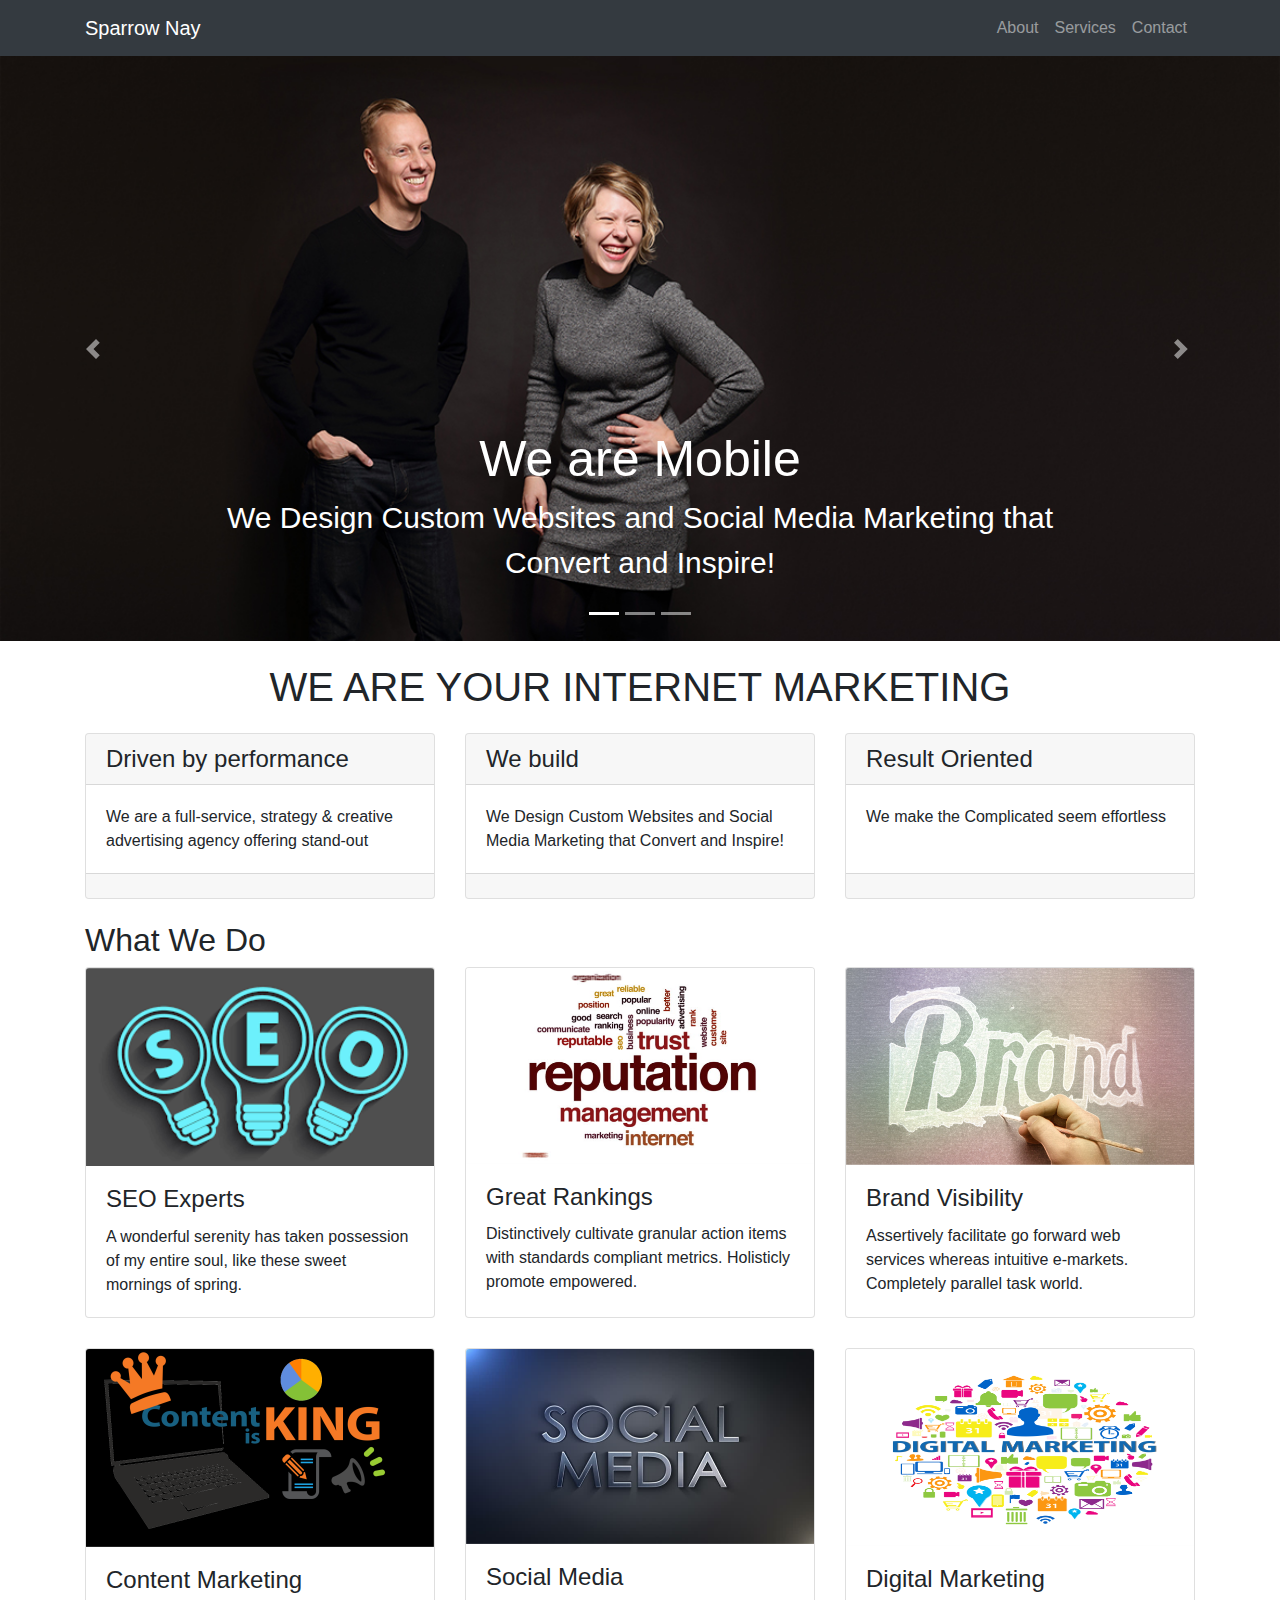
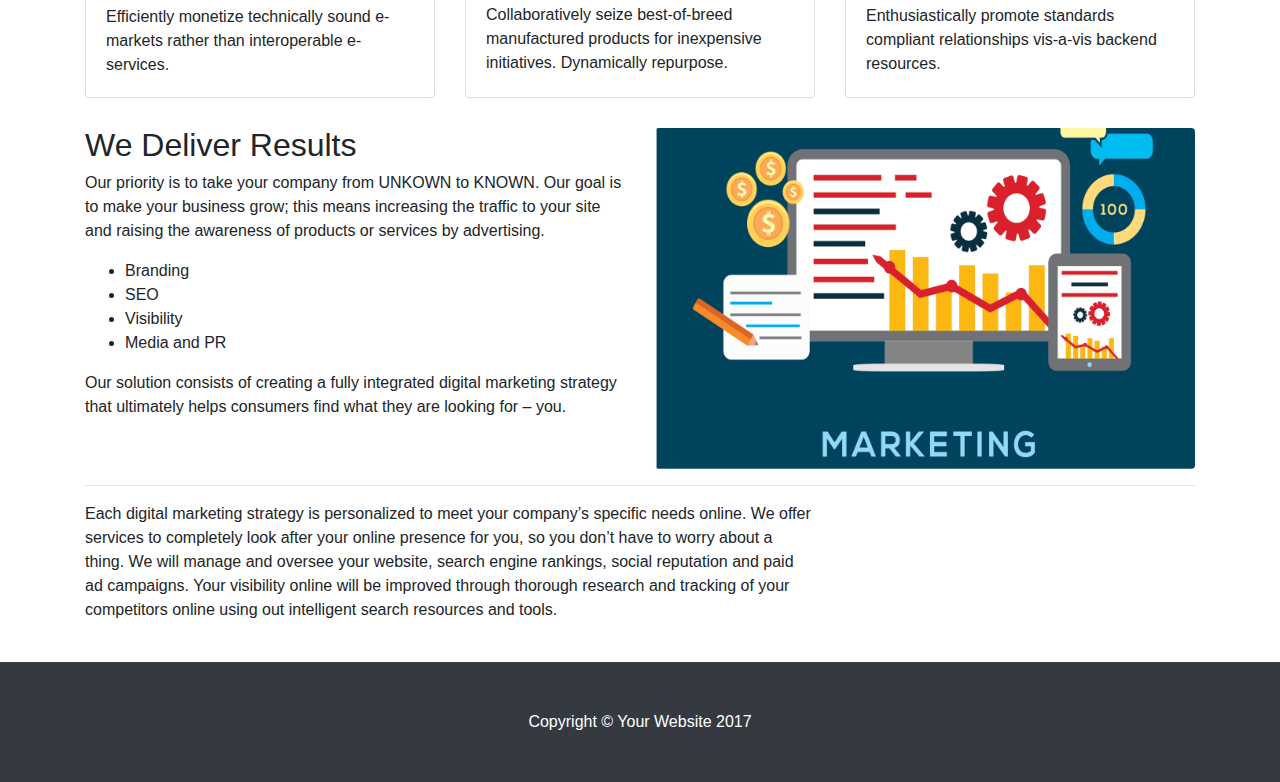
<file: index.html>
<!DOCTYPE html>
<html lang="en">

  <head>

    <meta charset="utf-8">
    <meta name="viewport" content="width=device-width, initial-scale=1, shrink-to-fit=no">
    <meta name="description" content="">
    <meta name="author" content="">

    <title>Sparrow Nay - Digital Marketing Agency - Home</title>

    <!-- Bootstrap core CSS -->
    <link rel="shortcut icon" href="mail/sp.png" type="image/x-icon" />
    <link href="vendor/bootstrap/css/bootstrap.min.css" rel="stylesheet">

    <!-- Custom styles for this template -->
    <link href="css/modern-business.css" rel="stylesheet">

  </head>

  <body>

    <!-- Navigation -->
    <nav class="navbar fixed-top navbar-expand-lg navbar-dark bg-dark fixed-top">
      <div class="container">
        <a class="navbar-brand" href="index.html">Sparrow Nay</a>
        <button class="navbar-toggler navbar-toggler-right" type="button" data-toggle="collapse" data-target="#navbarResponsive" aria-controls="navbarResponsive" aria-expanded="false" aria-label="Toggle navigation">
          <span class="navbar-toggler-icon"></span>
        </button>
        <div class="collapse navbar-collapse" id="navbarResponsive">
          <ul class="navbar-nav ml-auto">
            <li class="nav-item">
              <a class="nav-link" href="about.html">About</a>
            </li>
            <li class="nav-item">
              <a class="nav-link" href="services.html">Services</a>
            </li>
            <li class="nav-item">
              <a class="nav-link" href="contact.html">Contact</a>
            </li>
          </ul>
        </div>
      </div>
    </nav>

    <header>
      <div id="carouselExampleIndicators" class="carousel slide" data-ride="carousel">
        <ol class="carousel-indicators">
          <li data-target="#carouselExampleIndicators" data-slide-to="0" class="active"></li>
          <li data-target="#carouselExampleIndicators" data-slide-to="1"></li>
          <li data-target="#carouselExampleIndicators" data-slide-to="2"></li>
        </ol>
        <div class="carousel-inner" role="listbox">
          <!-- Slide One - Set the background image for this slide in the line below -->
          <div class="carousel-item active">
             <img src="mail/you.jpg" alt="Los Angeles" width="100%">
            <div class="carousel-caption d-none d-md-block">
              <h3 style="font-size:50px;">We are Mobile</h3>
              <p style="font-size:30px;">We Design Custom Websites and Social Media Marketing that Convert and Inspire! </p>
            </div>
          </div>
          <!-- Slide Two - Set the background image for this slide in the line below -->
          <div class="carousel-item">
            <img src="mail/you.jpg" alt="Los Angeles" width="100%">
            <div class="carousel-caption d-none d-md-block">
              <h3 style="font-size:50px;">We are Social</h3>
              <p style="font-size:30px;">We are a full-service, strategy & creative advertising agency offering stand-out</p>
            </div>
          </div>
          <!-- Slide Three - Set the background image for this slide in the line below -->
          <div class="carousel-item">
            <img src="mail/you.jpg" alt="Los Angeles" width="100%">
            <div class="carousel-caption d-none d-md-block">
              <h3 style="font-size:50px;">We are Digital</h3>
              <p style="font-size:30px;">We Design Custom Websites and Social Media Marketing that Convert and Inspire! </p>
            </div>
          </div>
        </div>
        <a class="carousel-control-prev" href="#carouselExampleIndicators" role="button" data-slide="prev">
          <span class="carousel-control-prev-icon" aria-hidden="true"></span>
          <span class="sr-only">Previous</span>
        </a>
        <a class="carousel-control-next" href="#carouselExampleIndicators" role="button" data-slide="next">
          <span class="carousel-control-next-icon" aria-hidden="true"></span>
          <span class="sr-only">Next</span>
        </a>
      </div>
    </header>

    <!-- Page Content -->
    <div class="container">

      <h1 class="my-4 text-center">WE ARE YOUR INTERNET MARKETING </h1>

      <!-- Marketing Icons Section -->
      <div class="row">
        <div class="col-lg-4 mb-4">
          <div class="card h-100">
            <h4 class="card-header">Driven by performance</h4>
            <div class="card-body">
              <p class="card-text">We are a full-service, strategy & creative advertising agency offering stand-out</p>
            </div>
            <div class="card-footer">
              <!-- <a href="#" class="btn btn-primary">Learn More</a> -->
            </div>
          </div>
        </div>
        <div class="col-lg-4 mb-4">
          <div class="card h-100">
            <h4 class="card-header">We build</h4>
            <div class="card-body">
              <p class="card-text">We Design Custom Websites and Social Media Marketing that Convert and Inspire! </p>
            </div>
            <div class="card-footer">
              <!-- <a href="#" class="btn btn-primary">Learn More</a> -->
            </div>
          </div>
        </div>
        <div class="col-lg-4 mb-4">
          <div class="card h-100">
            <h4 class="card-header">Result Oriented</h4>
            <div class="card-body">
              <p class="card-text">We make the Complicated seem effortless</p>
            </div>
            <div class="card-footer">
             <!--  <a href="#" class="btn btn-primary">Learn More</a> -->
            </div>
          </div>
        </div>
      </div>
      <!-- /.row -->

      
      <h2>What We Do</h2>

      <div class="row">
        <div class="col-lg-4 col-sm-6 portfolio-item">
          <div class="card h-100">
            <img class="card-img-top" src="mail/seo.png" alt="">
            <div class="card-body">
              <h4 class="card-title">
                SEO Experts
              </h4>
              <p class="card-text">A wonderful serenity has taken possession of my entire soul, like these sweet mornings of spring.</p>
            </div>
          </div>
        </div>
        <div class="col-lg-4 col-sm-6 portfolio-item">
          <div class="card h-100">
            <img class="card-img-top" src="mail/ranking.png" alt="">
            <div class="card-body">
              <h4 class="card-title">
                Great Rankings
              </h4>
              <p class="card-text">Distinctively cultivate granular action items with standards compliant metrics. Holisticly promote empowered.</p>
            </div>
          </div>
        </div>
        <div class="col-lg-4 col-sm-6 portfolio-item">
          <div class="card h-100">
            <img class="card-img-top" src="mail/brand.png" alt="">
            <div class="card-body">
              <h4 class="card-title">
                Brand Visibility
              </h4>
              <p class="card-text">Assertively facilitate go forward web services whereas intuitive e-markets. Completely parallel task world.</p>
            </div>
          </div>
        </div>
        <div class="col-lg-4 col-sm-6 portfolio-item">
          <div class="card h-100">
            <img class="card-img-top" src="mail/content.png" alt="">
            <div class="card-body">
              <h4 class="card-title">
                Content Marketing
              </h4>
              <p class="card-text">Efficiently monetize technically sound e-markets rather than interoperable e-services.</p>
            </div>
          </div>
        </div>
        <div class="col-lg-4 col-sm-6 portfolio-item">
          <div class="card h-100">
            <img class="card-img-top" src="mail/social.png" alt="">
            <div class="card-body">
              <h4 class="card-title">
                Social Media
              </h4>
              <p class="card-text">Collaboratively seize best-of-breed manufactured products for inexpensive initiatives. Dynamically repurpose.</p>
            </div>
          </div>
        </div>
        <div class="col-lg-4 col-sm-6 portfolio-item">
          <div class="card h-100">
            <img class="card-img-top" src="mail/digital.png" alt="">
            <div class="card-body">
              <h4 class="card-title">
                Digital Marketing
              </h4>
              <p class="card-text">Enthusiastically promote standards compliant relationships vis-a-vis backend resources.</p>
            </div>
          </div>
        </div>
      </div>
      <!-- /.row -->

      <!-- Features Section -->
      <div class="row">
        <div class="col-lg-6">
          <h2>We Deliver Results</h2>
          <p>Our priority is to take your company from UNKOWN to KNOWN. Our goal is to make your business grow; this means increasing the traffic to your site and raising the awareness of products or services by advertising. 
</p>
          <ul>
          
            <li>Branding</li>
            <li>SEO</li>
            <li>Visibility</li>
            <li>Media and PR</li>
          </ul>
          <p>Our solution consists of creating a fully integrated digital marketing strategy that ultimately helps consumers find what they are looking for – you.</p>
        </div>
        <div class="col-lg-6">
          <img class="img-fluid rounded" src="mail/span.png" alt="Marketing">
        </div>
      </div>
      <!-- /.row -->

      <hr>

      <!-- Call to Action Section -->
      <div class="row mb-4">
        <div class="col-md-8">
          <p>Each digital marketing strategy is personalized to meet your company’s specific needs online. We offer services to completely look after your online presence for you, so you don’t have to worry about a thing. We will manage and oversee your website, search engine rankings, social reputation and paid ad campaigns. Your visibility online will be improved through thorough research and tracking of your competitors online using out intelligent search resources and tools.</p>
        </div>
        <div class="col-md-4">
          <!-- <a class="btn btn-lg btn-secondary btn-block" href="#">Call to Action</a> -->
        </div>
      </div>

    </div>
    <!-- /.container -->

    <!-- Footer -->
    <footer class="py-5 bg-dark">
      <div class="container">
        <p class="m-0 text-center text-white">Copyright &copy; Your Website 2017</p>
      </div>
      <!-- /.container -->
    </footer>

    <!-- Bootstrap core JavaScript -->
    <script src="vendor/jquery/jquery.min.js"></script>
    <script src="vendor/popper/popper.min.js"></script>
    <script src="vendor/bootstrap/js/bootstrap.min.js"></script>

  </body>

</html>
</file>
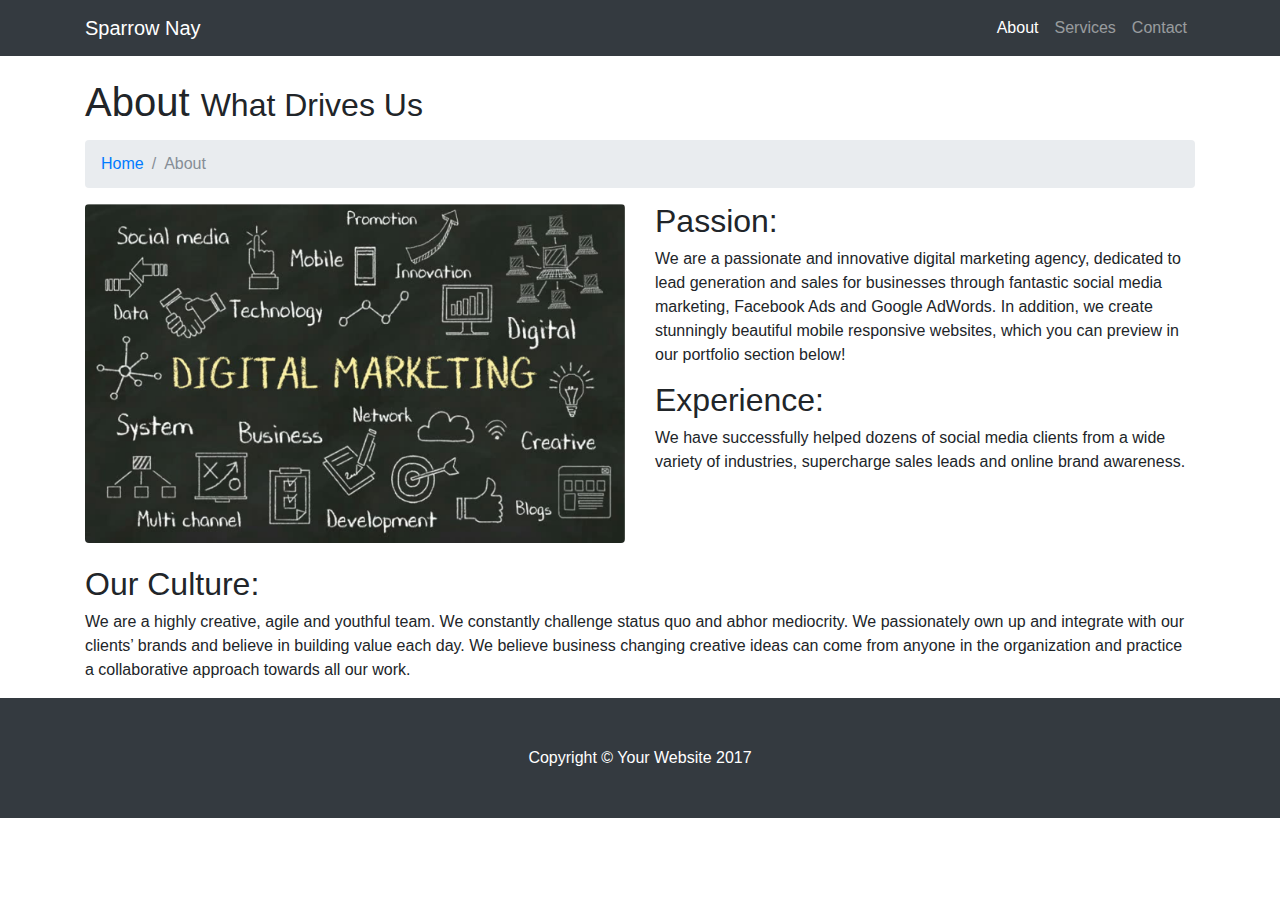
<file: about.html>
<!DOCTYPE html>
<html lang="en">

  <head>

    <meta charset="utf-8">
    <meta name="viewport" content="width=device-width, initial-scale=1, shrink-to-fit=no">
    <meta name="description" content="">
    <meta name="author" content="">

    <title>Sparrow Nay - Digital Marketing Agency - About</title>

    <!-- Bootstrap core CSS -->
    <link rel="shortcut icon" href="mail/sp.png" type="image/x-icon" />
    <link href="vendor/bootstrap/css/bootstrap.min.css" rel="stylesheet">

    <!-- Custom styles for this template -->
    <link href="css/modern-business.css" rel="stylesheet">

  </head>

  <body>

    <!-- Navigation -->
    <nav class="navbar fixed-top navbar-expand-lg navbar-dark bg-dark fixed-top">
      <div class="container">
        <a class="navbar-brand" href="index.html">Sparrow Nay</a>
        <button class="navbar-toggler navbar-toggler-right" type="button" data-toggle="collapse" data-target="#navbarResponsive" aria-controls="navbarResponsive" aria-expanded="false" aria-label="Toggle navigation">
          <span class="navbar-toggler-icon"></span>
        </button>
        <div class="collapse navbar-collapse" id="navbarResponsive">
          <ul class="navbar-nav ml-auto">
            <li class="nav-item active">
              <a class="nav-link" href="about.html">About</a>
            </li>
            <li class="nav-item">
              <a class="nav-link" href="services.html">Services</a>
            </li>
            <li class="nav-item">
              <a class="nav-link" href="contact.html">Contact</a>
            </li>
          </ul>
        </div>
      </div>
    </nav>

    <!-- Page Content -->
    <div class="container">

      <!-- Page Heading/Breadcrumbs -->
      <h1 class="mt-4 mb-3">About
        <small>What Drives Us</small>
      </h1>

      <ol class="breadcrumb">
        <li class="breadcrumb-item">
          <a href="index.html">Home</a>
        </li>
        <li class="breadcrumb-item active">About</li>
      </ol>

      <!-- Intro Content -->
      <div class="row">
        <div class="col-lg-6">
          <img class="img-fluid rounded mb-4" src="mail/digit.png" alt="digital">
        </div>
        <div class="col-lg-6">
          <h2>Passion:</h2>
          <p>We are a passionate and innovative digital marketing agency, dedicated to lead generation and sales for businesses through fantastic social media marketing, Facebook Ads and Google AdWords. In addition, we create stunningly beautiful mobile responsive websites, which you can preview in our portfolio section below!
</p>       <h2>Experience:</h2>
          <p>We have successfully helped dozens of social media clients from a wide variety of industries, supercharge sales leads and online brand awareness.</p>
          
        </div>
      </div>
      <!-- /.row -->

      <!-- Team Members -->
      <h2>Our Culture:</h2>

      <div class="row">
        <div class="col-md-12">
          <p>We are a highly creative, agile and youthful team. We constantly challenge status quo and abhor mediocrity. We passionately own up and integrate with our clients’ brands and believe in building value each day. We believe business changing creative ideas can come from anyone in the organization and practice a collaborative approach towards all our work.</p>
        </div>
      </div>
      <!-- /.row -->

      
      <!-- /.row -->

    </div>
    <!-- /.container -->

    <!-- Footer -->
    <footer class="py-5 bg-dark">
      <div class="container">
        <p class="m-0 text-center text-white">Copyright &copy; Your Website 2017</p>
      </div>
      <!-- /.container -->
    </footer>

    <!-- Bootstrap core JavaScript -->
    <script src="vendor/jquery/jquery.min.js"></script>
    <script src="vendor/popper/popper.min.js"></script>
    <script src="vendor/bootstrap/js/bootstrap.min.js"></script>

  </body>

</html>
</file>
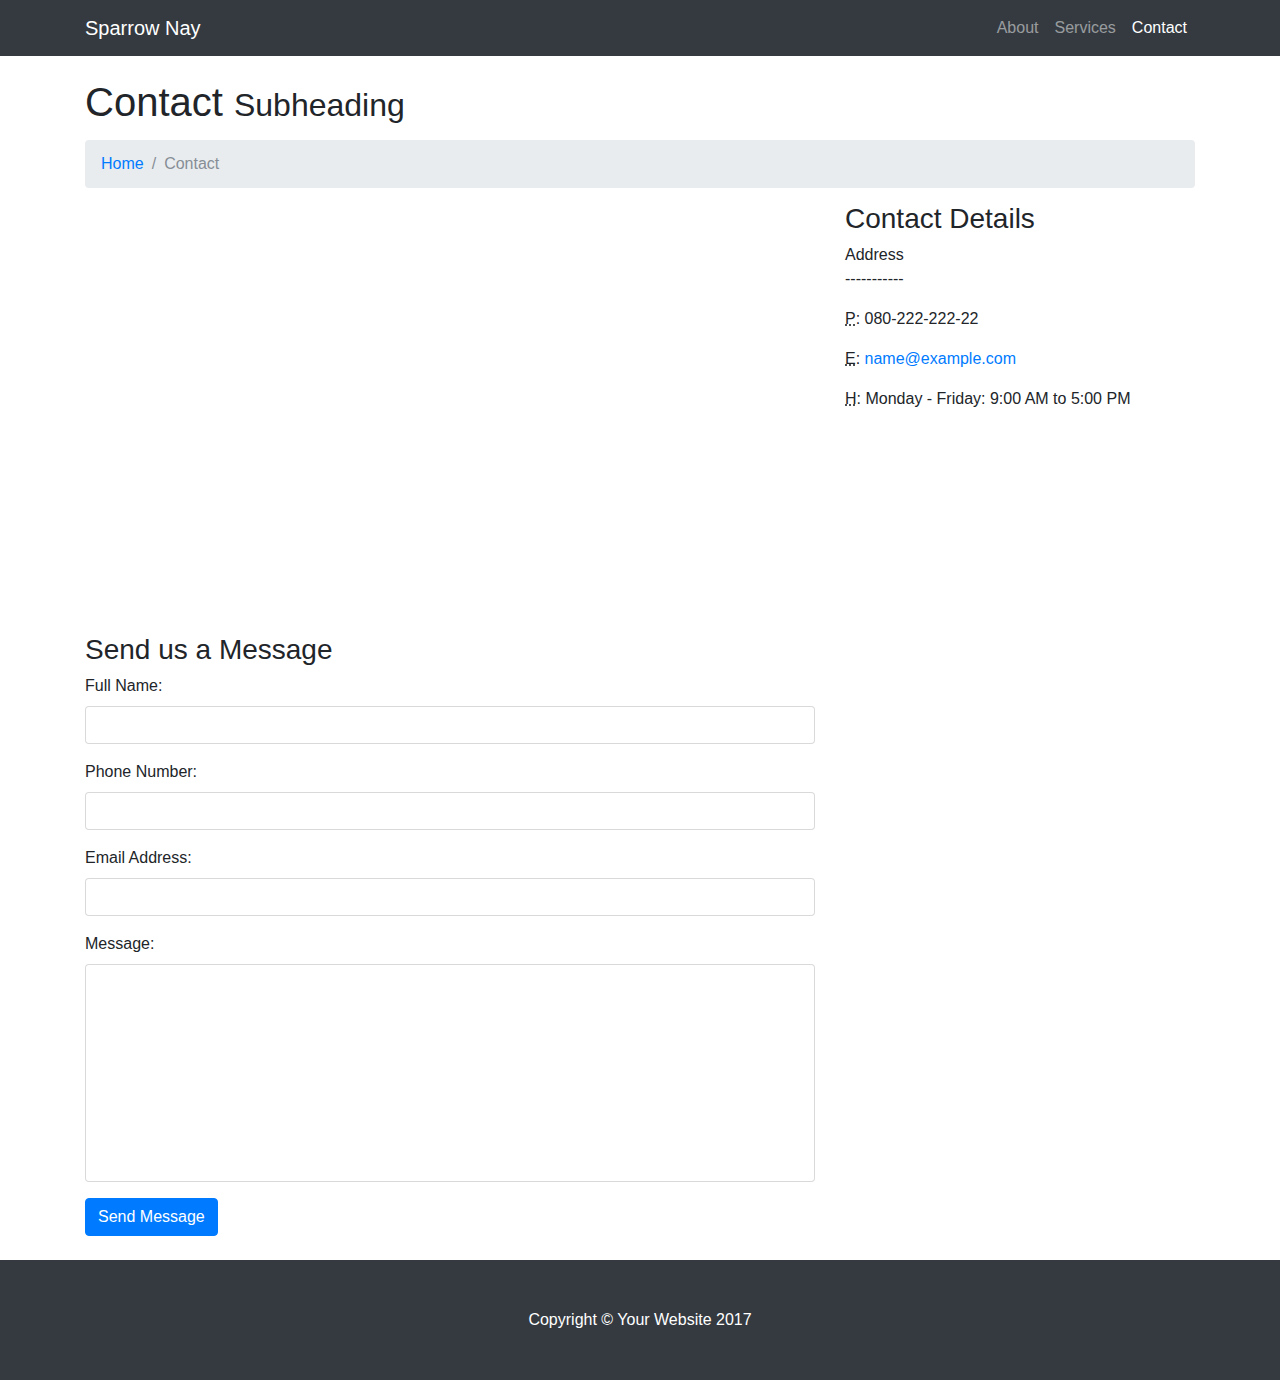
<file: contact.html>
<!DOCTYPE html>
<html lang="en">

  <head>

    <meta charset="utf-8">
    <meta name="viewport" content="width=device-width, initial-scale=1, shrink-to-fit=no">
    <meta name="description" content="">
    <meta name="author" content="">

    <title>Sparrow Nay Digital Marketing Agency - Contact</title>

    <!-- Bootstrap core CSS -->
    <link rel="shortcut icon" href="mail/sp.png" type="image/x-icon" />
    <link href="vendor/bootstrap/css/bootstrap.min.css" rel="stylesheet">

    <!-- Custom styles for this template -->
    <link href="css/modern-business.css" rel="stylesheet">

  </head>

  <body>

    <!-- Navigation -->
    <nav class="navbar fixed-top navbar-expand-lg navbar-dark bg-dark fixed-top">
      <div class="container">
        <a class="navbar-brand" href="index.html">Sparrow Nay</a>
        <button class="navbar-toggler navbar-toggler-right" type="button" data-toggle="collapse" data-target="#navbarResponsive" aria-controls="navbarResponsive" aria-expanded="false" aria-label="Toggle navigation">
          <span class="navbar-toggler-icon"></span>
        </button>
        <div class="collapse navbar-collapse" id="navbarResponsive">
          <ul class="navbar-nav ml-auto">
            <li class="nav-item">
              <a class="nav-link" href="about.html">About</a>
            </li>
            <li class="nav-item">
              <a class="nav-link" href="services.html">Services</a>
            </li>
            <li class="nav-item active">
              <a class="nav-link" href="contact.html">Contact</a>
            </li>
          </ul>
        </div>
      </div>
    </nav>

    <!-- Page Content -->
    <div class="container">

      <!-- Page Heading/Breadcrumbs -->
      <h1 class="mt-4 mb-3">Contact
        <small>Subheading</small>
      </h1>

      <ol class="breadcrumb">
        <li class="breadcrumb-item">
          <a href="index.html">Home</a>
        </li>
        <li class="breadcrumb-item active">Contact</li>
      </ol>

      <!-- Content Row -->
      <div class="row">
        <!-- Map Column -->
        <div class="col-lg-8 mb-4">
          <!-- Embedded Google Map -->
          <iframe width="100%" height="400px" frameborder="0" scrolling="no" marginheight="0" marginwidth="0" src="http://maps.google.com/maps?hl=en&amp;ie=UTF8&amp;ll=37.0625,-95.677068&amp;spn=56.506174,79.013672&amp;t=m&amp;z=4&amp;output=embed"></iframe>
        </div>
        <!-- Contact Details Column -->
        <div class="col-lg-4 mb-4">
          <h3>Contact Details</h3>
          <p>
            Address
            <br>-----------
            <br>
          </p>
          <p>
            <abbr title="Phone">P</abbr>: 080-222-222-22
          </p>
          <p>
            <abbr title="Email">E</abbr>:
            <a href="mailto:name@example.com">name@example.com
            </a>
          </p>
          <p>
            <abbr title="Hours">H</abbr>: Monday - Friday: 9:00 AM to 5:00 PM
          </p>
        </div>
      </div>
      <!-- /.row -->

      <!-- Contact Form -->
      <!-- In order to set the email address and subject line for the contact form go to the bin/contact_me.php file. -->
      <div class="row">
        <div class="col-lg-8 mb-4">
          <h3>Send us a Message</h3>
          <form name="sentMessage" id="contactForm" novalidate>
            <div class="control-group form-group">
              <div class="controls">
                <label>Full Name:</label>
                <input type="text" class="form-control" id="name" required data-validation-required-message="Please enter your name.">
                <p class="help-block"></p>
              </div>
            </div>
            <div class="control-group form-group">
              <div class="controls">
                <label>Phone Number:</label>
                <input type="tel" class="form-control" id="phone" required data-validation-required-message="Please enter your phone number.">
              </div>
            </div>
            <div class="control-group form-group">
              <div class="controls">
                <label>Email Address:</label>
                <input type="email" class="form-control" id="email" required data-validation-required-message="Please enter your email address.">
              </div>
            </div>
            <div class="control-group form-group">
              <div class="controls">
                <label>Message:</label>
                <textarea rows="10" cols="100" class="form-control" id="message" required data-validation-required-message="Please enter your message" maxlength="999" style="resize:none"></textarea>
              </div>
            </div>
            <div id="success"></div>
            <!-- For success/fail messages -->
            <button type="submit" class="btn btn-primary">Send Message</button>
          </form>
        </div>

      </div>
      <!-- /.row -->

    </div>
    <!-- /.container -->

    <!-- Footer -->
    <footer class="py-5 bg-dark">
      <div class="container">
        <p class="m-0 text-center text-white">Copyright &copy; Your Website 2017</p>
      </div>
      <!-- /.container -->
    </footer>

    <!-- Bootstrap core JavaScript -->
    <script src="vendor/jquery/jquery.min.js"></script>
    <script src="vendor/popper/popper.min.js"></script>
    <script src="vendor/bootstrap/js/bootstrap.min.js"></script>

    <!-- Contact form JavaScript -->
    <!-- Do not edit these files! In order to set the email address and subject line for the contact form go to the bin/contact_me.php file. -->
    <script src="js/jqBootstrapValidation.js"></script>
    <script src="js/contact_me.js"></script>

  </body>

</html>
</file>
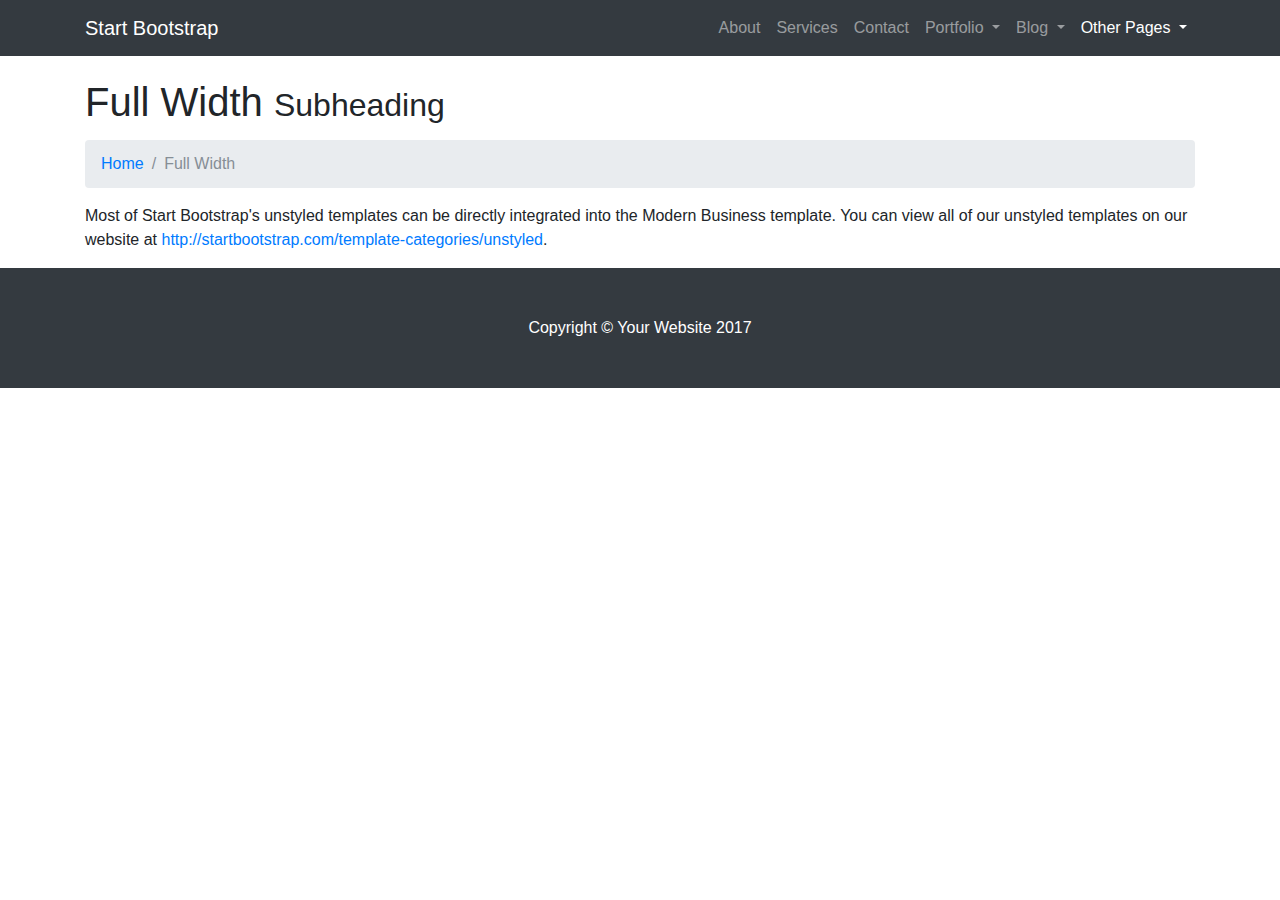
<file: full-width.html>
<!DOCTYPE html>
<html lang="en">

  <head>

    <meta charset="utf-8">
    <meta name="viewport" content="width=device-width, initial-scale=1, shrink-to-fit=no">
    <meta name="description" content="">
    <meta name="author" content="">

    <title>Modern Business - Start Bootstrap Template</title>

    <!-- Bootstrap core CSS -->
    <link href="vendor/bootstrap/css/bootstrap.min.css" rel="stylesheet">

    <!-- Custom styles for this template -->
    <link href="css/modern-business.css" rel="stylesheet">

  </head>

  <body>

    <!-- Navigation -->
    <nav class="navbar fixed-top navbar-expand-lg navbar-dark bg-dark fixed-top">
      <div class="container">
        <a class="navbar-brand" href="index.html">Start Bootstrap</a>
        <button class="navbar-toggler navbar-toggler-right" type="button" data-toggle="collapse" data-target="#navbarResponsive" aria-controls="navbarResponsive" aria-expanded="false" aria-label="Toggle navigation">
          <span class="navbar-toggler-icon"></span>
        </button>
        <div class="collapse navbar-collapse" id="navbarResponsive">
          <ul class="navbar-nav ml-auto">
            <li class="nav-item">
              <a class="nav-link" href="about.html">About</a>
            </li>
            <li class="nav-item">
              <a class="nav-link" href="services.html">Services</a>
            </li>
            <li class="nav-item">
              <a class="nav-link" href="contact.html">Contact</a>
            </li>
            <li class="nav-item dropdown">
              <a class="nav-link dropdown-toggle" href="#" id="navbarDropdownPortfolio" data-toggle="dropdown" aria-haspopup="true" aria-expanded="false">
                Portfolio
              </a>
              <div class="dropdown-menu dropdown-menu-right" aria-labelledby="navbarDropdownPortfolio">
                <a class="dropdown-item" href="portfolio-1-col.html">1 Column Portfolio</a>
                <a class="dropdown-item" href="portfolio-2-col.html">2 Column Portfolio</a>
                <a class="dropdown-item" href="portfolio-3-col.html">3 Column Portfolio</a>
                <a class="dropdown-item" href="portfolio-4-col.html">4 Column Portfolio</a>
                <a class="dropdown-item" href="portfolio-item.html">Single Portfolio Item</a>
              </div>
            </li>
            <li class="nav-item dropdown">
              <a class="nav-link dropdown-toggle" href="#" id="navbarDropdownBlog" data-toggle="dropdown" aria-haspopup="true" aria-expanded="false">
                Blog
              </a>
              <div class="dropdown-menu dropdown-menu-right" aria-labelledby="navbarDropdownBlog">
                <a class="dropdown-item" href="blog-home-1.html">Blog Home 1</a>
                <a class="dropdown-item" href="blog-home-2.html">Blog Home 2</a>
                <a class="dropdown-item" href="blog-post.html">Blog Post</a>
              </div>
            </li>
            <li class="nav-item active dropdown">
              <a class="nav-link dropdown-toggle" href="#" id="navbarDropdownBlog" data-toggle="dropdown" aria-haspopup="true" aria-expanded="false">
                Other Pages
              </a>
              <div class="dropdown-menu dropdown-menu-right" aria-labelledby="navbarDropdownBlog">
                <a class="dropdown-item active" href="full-width.html">Full Width Page</a>
                <a class="dropdown-item" href="sidebar.html">Sidebar Page</a>
                <a class="dropdown-item" href="faq.html">FAQ</a>
                <a class="dropdown-item" href="404.html">404</a>
                <a class="dropdown-item" href="pricing.html">Pricing Table</a>
              </div>
            </li>
          </ul>
        </div>
      </div>
    </nav>

    <!-- Page Content -->
    <div class="container">

      <!-- Page Heading/Breadcrumbs -->
      <h1 class="mt-4 mb-3">Full Width
        <small>Subheading</small>
      </h1>

      <ol class="breadcrumb">
        <li class="breadcrumb-item">
          <a href="index.html">Home</a>
        </li>
        <li class="breadcrumb-item active">Full Width</li>
      </ol>

      <p>Most of Start Bootstrap's unstyled templates can be directly integrated into the Modern Business template. You can view all of our unstyled templates on our website at
        <a href="http://startbootstrap.com/template-categories/unstyled">http://startbootstrap.com/template-categories/unstyled</a>.</p>

    </div>
    <!-- /.container -->

    <!-- Footer -->
    <footer class="py-5 bg-dark">
      <div class="container">
        <p class="m-0 text-center text-white">Copyright &copy; Your Website 2017</p>
      </div>
      <!-- /.container -->
    </footer>

    <!-- Bootstrap core JavaScript -->
    <script src="vendor/jquery/jquery.min.js"></script>
    <script src="vendor/popper/popper.min.js"></script>
    <script src="vendor/bootstrap/js/bootstrap.min.js"></script>

  </body>

</html>
</file>
<file: css/modern-business.css>
/*!
 * Start Bootstrap - Modern Business (http://startbootstrap.com/template-overviews/modern-business)
 * Copyright 2013-2017 Start Bootstrap
 * Licensed under MIT (https://github.com/BlackrockDigital/startbootstrap-logomodern-business-nav/blob/master/LICENSE)
 */

body {
    padding-top: 54px;
}

@media (min-width: 992px) {
    body {
        padding-top: 56px;
    }
}

.carousel-item {
    height: 65vh;
    min-height: 300px;
    background: no-repeat center center scroll;
    -webkit-background-size: cover;
    -moz-background-size: cover;
    -o-background-size: cover;
    background-size: cover;
}

.portfolio-item {
    margin-bottom: 30px;
}
</file>
